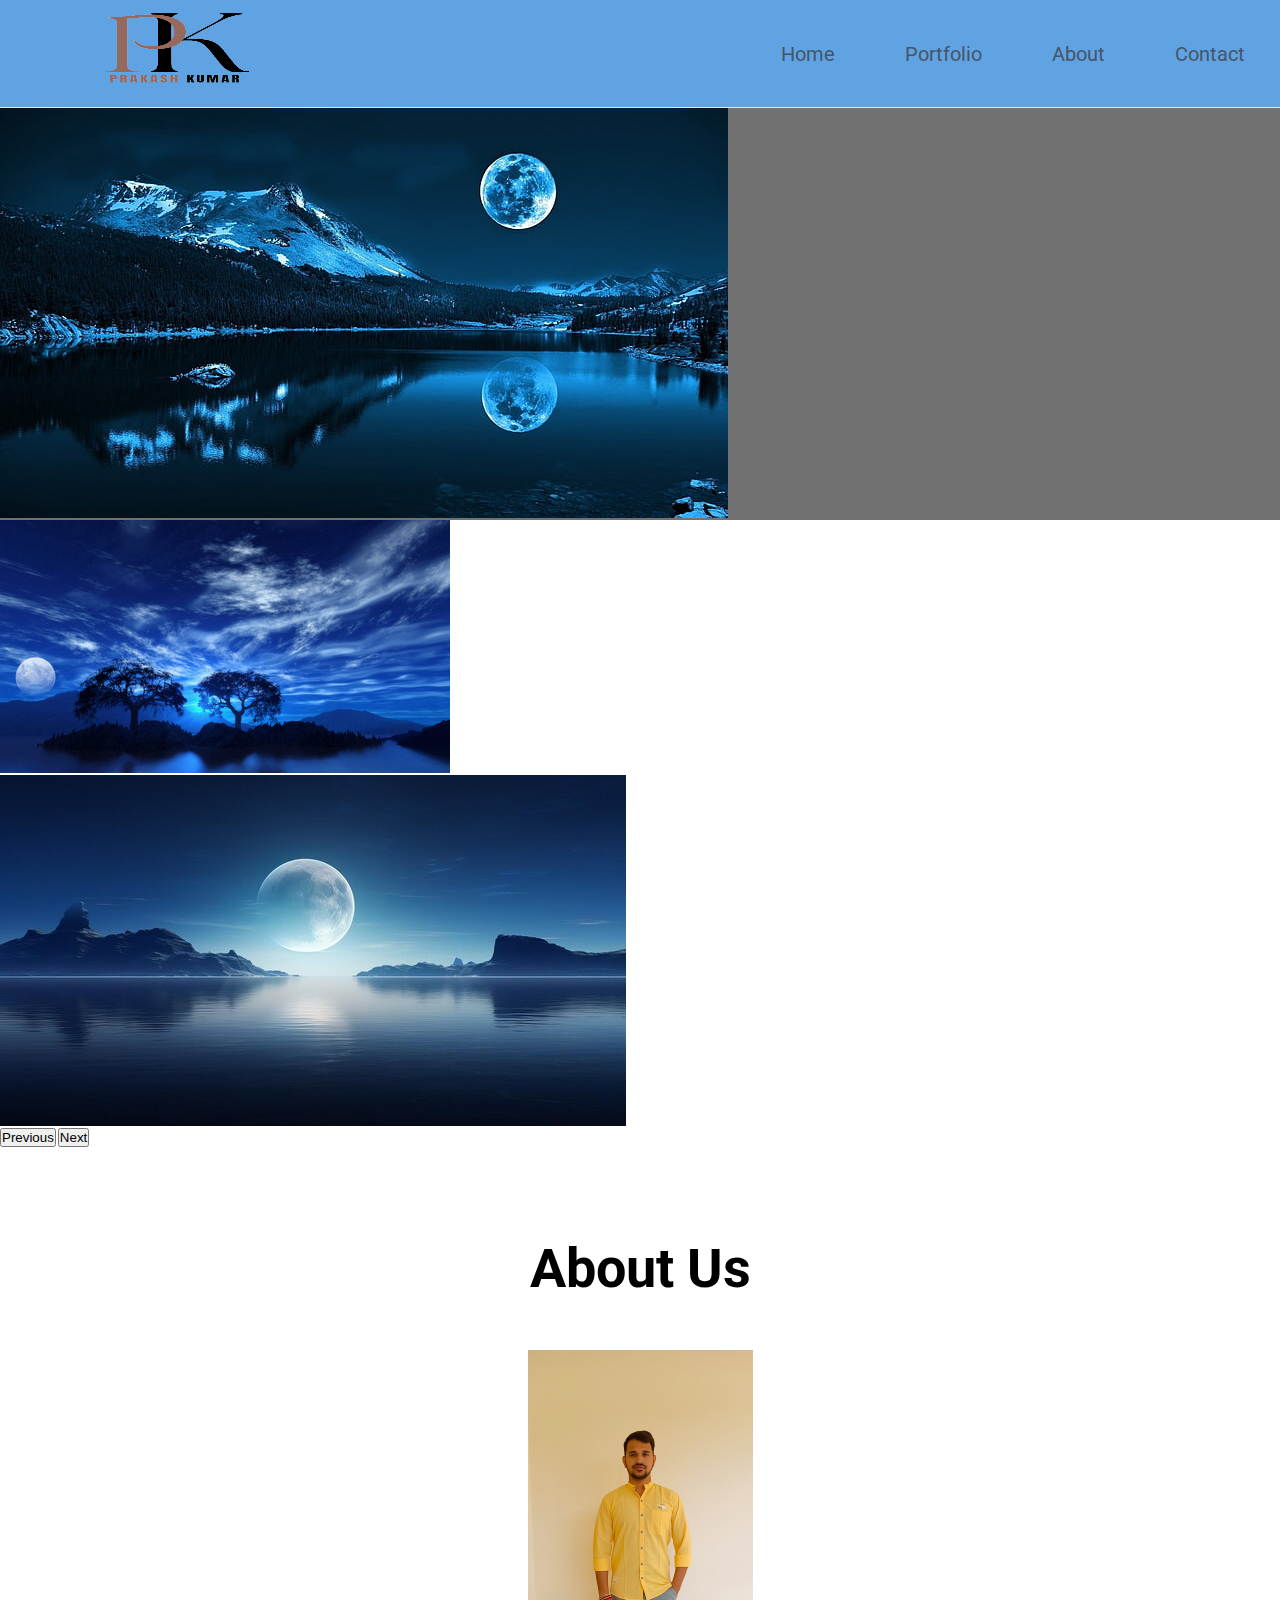
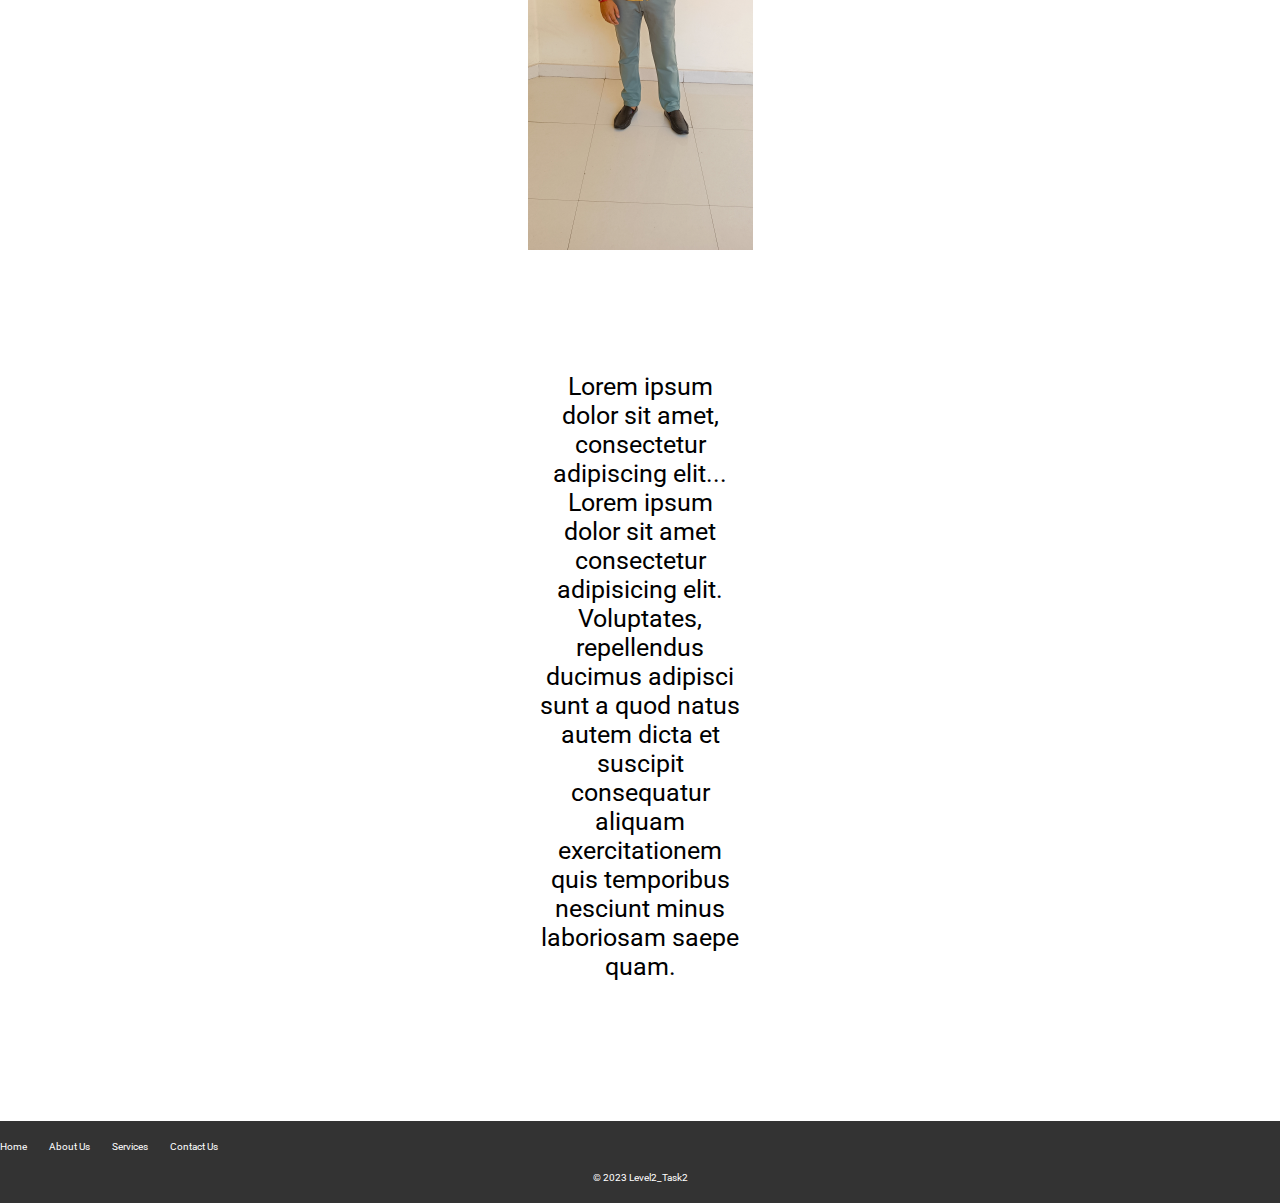
<file: Task2/index.html>
<!DOCTYPE html>
<html lang="en">
  <head>
    <meta charset="UTF-8" />
    <meta name="viewport" content="width=device-width, initial-scale=1.0" />
    <link
      rel="stylesheet"
      href="https://cdn.jsdelivr.net/npm/bootstrap@4.6.2/dist/css/bootstrap.min.css"
      integrity="sha384-xOolHFLEh07PJGoPkLv1IbcEPTNtaed2xpHsD9ESMhqIYd0nLMwNLD69Npy4HI+N"
      crossorigin="anonymous"
    />
    <script
      src="https://cdn.jsdelivr.net/npm/jquery@3.5.1/dist/jquery.slim.min.js"
      integrity="sha384-DfXdz2htPH0lsSSs5nCTpuj/zy4C+OGpamoFVy38MVBnE+IbbVYUew+OrCXaRkfj"
      crossorigin="anonymous"
    ></script>
    <script
      src="https://cdn.jsdelivr.net/npm/bootstrap@4.6.2/dist/js/bootstrap.bundle.min.js"
      integrity="sha384-Fy6S3B9q64WdZWQUiU+q4/2Lc9npb8tCaSX9FK7E8HnRr0Jz8D6OP9dO5Vg3Q9ct"
      crossorigin="anonymous"
    ></script>
    <link rel="stylesheet" href="styles.css" />
    <title>Level2_Task2</title>
  </head>
  <body>
    <header class="header">
      <nav class="navbar">
        <a href="#" class="nav-logo"><img src="pk1.png" alt="Logo" /></a>
        <ul class="nav-menu">
          <li class="nav-item">
            <a href="#" class="nav-link">Home</a>
          </li>
          <li class="nav-item">
            <a href="#" class="nav-link">Portfolio</a>
          </li>
          <li class="nav-item">
            <a href="#" class="nav-link">About</a>
          </li>
          <li class="nav-item">
            <a href="#" class="nav-link">Contact</a>
          </li>
        </ul>
        <div class="hamburger">
          <span class="bar"></span>
          <span class="bar"></span>
          <span class="bar"></span>
        </div>
      </nav>
    </header>

    <main>
      <!-- Slideshow container -->
      <div id="carouselExampleControls" class="carousel slide" data-ride="carousel">
        <div class="carousel-inner">
          <div class="carousel-item active">
            <img src="img001.jpg" class="d-block w-100" alt="...">
          </div>
          <div class="carousel-item">
            <img src="img002.jpg" class="d-block w-100" alt="...">
          </div>
          <div class="carousel-item">
            <img src="img003.jpg" class="d-block w-100" alt="...">
          </div>
        </div>
       <button class="carousel-control-prev" type="button" data-target="#carouselExampleControls" data-slide="prev">
          <span class="carousel-control-prev-icon" aria-hidden="true"></span>
          <span class="sr-only">Previous</span>
        </button>
        <button class="carousel-control-next" type="button" data-target="#carouselExampleControls" data-slide="next">
          <span class="carousel-control-next-icon" aria-hidden="true"></span>
          <span class="sr-only">Next</span>
        </button>
      </div>

    </main>

    <!--============================ About section======================== -->
    <div class="about-section">
        <h2>About Us</h2>
        <img src="ab.jpg" alt="About Us Image">
        <p>Lorem ipsum dolor sit amet, consectetur adipiscing elit... 
            Lorem ipsum dolor sit amet consectetur adipisicing elit. 
            Voluptates, repellendus ducimus adipisci sunt a quod natus 
            autem dicta et suscipit consequatur aliquam exercitationem 
            quis temporibus nesciunt minus laboriosam saepe quam.</p>
    </div>
    

    <footer>
        <div class="footer-content">
            <div class="footer-links">
                <a href="#">Home</a>
                <a href="#">About Us</a>
                <a href="#">Services</a>
                <a href="#">Contact Us</a>
            </div>
            <!-- <div class="social-icons">
                <a href="#"><i class="fab fa-facebook"></i></a>
                <a href="#"><i class="fab fa-twitter"></i></a>
                <a href="#"><i class="fab fa-instagram"></i></a>
            </div> -->
        </div>
        <div class="copyright">
            &copy; 2023 Level2_Task2
        </div>
    </footer>
    

    <script>
      const hamburger = document.querySelector(".hamburger");
      const navMenu = document.querySelector(".nav-menu");

      hamburger.addEventListener("click", mobileMenu);

      function mobileMenu() {
        hamburger.classList.toggle("active");
        navMenu.classList.toggle("active");
      }
      const navLink = document.querySelectorAll(".nav-link");

      navLink.forEach((n) => n.addEventListener("click", closeMenu));

      function closeMenu() {
        hamburger.classList.remove("active");
        navMenu.classList.remove("active");
      }
      

    //   var slideIndex = 0;
    //   carousel();

    //   function carousel() {
    //     var i;
    //     var x = document.getElementsByClassName("mySlides");
    //     for (i = 0; i < x.length; i++) {
    //       x[i].style.display = "none";
    //     }
    //     slideIndex++;
    //     if (slideIndex > x.length) {
    //       slideIndex = 1;
    //     }
    //     x[slideIndex - 1].style.display = "block";
    //     setTimeout(carousel, 2000); // Change image every 2 seconds
    //   }
    </script>
  </body>
</html>
</file>
<file: Task2/styles.css>
@import url('https://fonts.googleapis.com/css2?family=Roboto:ital,wght@0,500;1,400&display=swap');

* {
    margin: 0;
    padding: 0;
    box-sizing: border-box;
}

html {
    font-size: 62.5%;
    font-family: 'Roboto', sans-serif;
}

li {
    list-style: none;
}

a {
    text-decoration: none;
}

.header{
    
    background-color: #60a3e2;
    border-bottom: 1px solid #E2E8F0;
}

.navbar {
    /* position: fixed;
    top: 0;
    left: 0;
    width: 100%; */
    display: flex;
    justify-content: space-between;
    align-items: center;
    padding: 1rem 1.5rem;
}
.hamburger {
    display: none;
}

.bar {
    display: block;
    width: 25px;
    height: 3px;
    margin: 5px auto;
    -webkit-transition: all 0.3s ease-in-out;
    transition: all 0.3s ease-in-out;
    background-color: #101010;
}
.nav-menu {
    display: flex;
    justify-content: space-between;
    align-items: center;
}

.nav-item {
    margin-left: 5rem;
}

.nav-link{
    font-size: 2rem;
    font-weight: 400;
    color: #475569;
    padding-right: 20px;
}

.nav-link:hover{
    color: #482ff7;
}

.nav-logo {
    font-size: 5rem;
    font-weight: 500;
    color: #482ff7;
}
.nav-logo img{
    height: 75px;
    width: 150px;
    margin-left: 90px;
}
* {box-sizing:border-box}

/* Slideshow container */
.slideshow-container {
  max-width: 1000px;
  position: relative;
  margin: auto;
}

/* Hide the images by default */
.mySlides {
  display: none;
}

/* Next & previous buttons */
.prev, .next {
  cursor: pointer;
  position: absolute;
  top: 50%;
  width: auto;
  margin-top: -22px;
  padding: 16px;
  color: white;
  font-weight: bold;
  font-size: 18px;
  transition: 0.6s ease;
  border-radius: 0 3px 3px 0;
  user-select: none;
}

/* Position the "next button" to the right */
.next {
  right: 0;
  border-radius: 3px 0 0 3px;
}

/* On hover, add a black background color with a little bit see-through */
.prev:hover, .next:hover {
  background-color: rgba(0,0,0,0.8);
}

/* Caption text */
.text {
  color: #f2f2f2;
  font-size: 15px;
  padding: 8px 12px;
  position: absolute;
  bottom: 8px;
  width: 100%;
  text-align: center;
}

/* Number text (1/3 etc) */
.numbertext {
  color: #f2f2f2;
  font-size: 12px;
  padding: 8px 12px;
  position: absolute;
  top: 0;
}

/* The dots/bullets/indicators */
.dot {
  cursor: pointer;
  height: 15px;
  width: 15px;
  margin: 0 2px;
  background-color: #bbb;
  border-radius: 50%;
  display: inline-block;
  transition: background-color 0.6s ease;
}

.active, .dot:hover {
  background-color: #717171;
}

/* Fading animation */
.fade {
  animation-name: fade;
  animation-duration: 1.5s;
}

@keyframes fade {
  from {opacity: .4}
  to {opacity: 1}
}
 .about-section {
    text-align: center;
    margin-top: 20px;
    padding: 20px;
}

.about-section h2 {
    font-size: 54px;
    padding: 50px;
}

.about-section img {
    max-width: 500px;
    height: 500px;
}

.about-section p {
    font-size: 25px;
    padding: 20px;
    margin: 100px 500px 100px 500px;
} 
footer {
    background-color: #333;
    color: #fff;
    padding: 20px 0;
}

.footer-content {
    display: flex;
    justify-content: space-between;
    align-items: center;
    flex-wrap: wrap;
}

.footer-links {
    margin-bottom: 10px;
    
}

.footer-links a {
    text-decoration: none;
    color: #fff;
    text-align: center;
    margin-right: 20px;
}

/* .social-icons a {
    text-decoration: none;
    color: #fff;
    margin-right: 10px;
} */

.copyright {
    text-align: center;
    margin-top: 10px;
}

@media only screen and (max-width: 768px) {
    .nav-menu {
        position: fixed;
        left: -100%;
        top: 5rem;
        flex-direction: column;
        background-color: #fff;
        width: 100%;
        border-radius: 10px;
        text-align: center;
        transition: 0.3s;
        box-shadow:
            0 10px 27px rgba(0, 0, 0, 0.05);
    }

    .nav-menu.active {
        left: 0;
    }

    .nav-item {
        margin: 2.5rem 0;
    }

    .hamburger {
        display: block;
        cursor: pointer;
    }
    .hamburger.active .bar:nth-child(2) {
        opacity: 0;
    }

    .hamburger.active .bar:nth-child(1) {
        transform: translateY(8px) rotate(45deg);
    }

    .hamburger.active .bar:nth-child(3) {
        transform: translateY(-8px) rotate(-45deg);
    }
    .about-section h2 {
        font-size: 20px;
    }

    .about-section p {
        font-size: 14px;
    }
    .footer-content {
        flex-direction: column;
    }

    .footer-links, .social-icons {
        text-align: center;
    }

}
</file>
